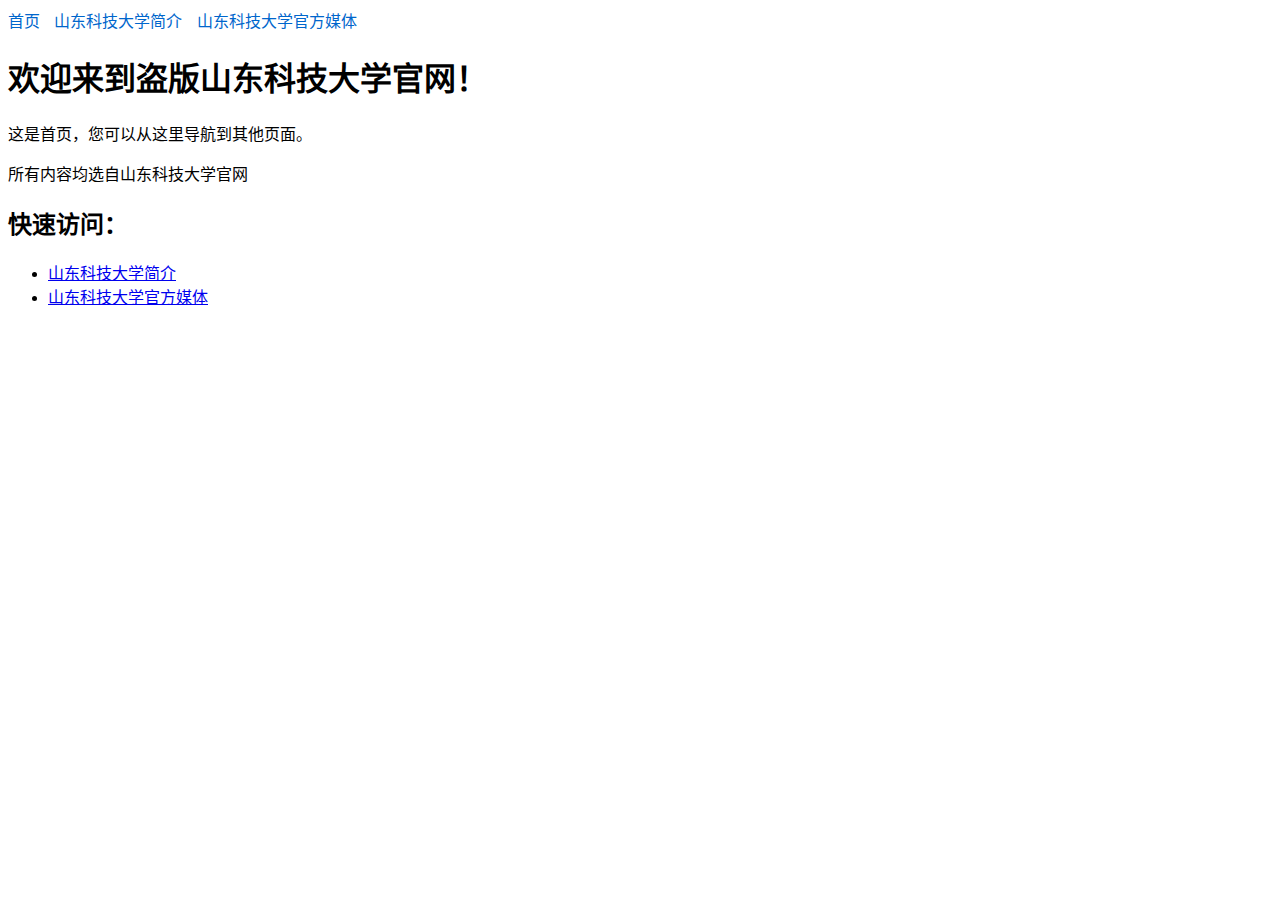
<file: index.html>
<!DOCTYPE html>
<html lang="zh-CN">

<head>
    <meta charset="UTF-8">
    <title>首页 - 盗版山东科技大学官网</title>
    <link rel="stylesheet" href="styles.css">
</head>

<body>
    <div class="nav">
        <a href="index.html">首页</a>
        <a href="page1.html">山东科技大学简介</a>
        <a href="page2.html">山东科技大学官方媒体</a>
    </div>
    <h1>欢迎来到盗版山东科技大学官网！</h1>
    <p>这是首页，您可以从这里导航到其他页面。</p>
    <p>所有内容均选自山东科技大学官网</p>
    <h2>快速访问：</h2>
    <ul>
        <li><a href="page1.html">山东科技大学简介</a></li>
        <li><a href="page2.html">山东科技大学官方媒体</a></li>
    </ul>
</body>

</html>
</file>
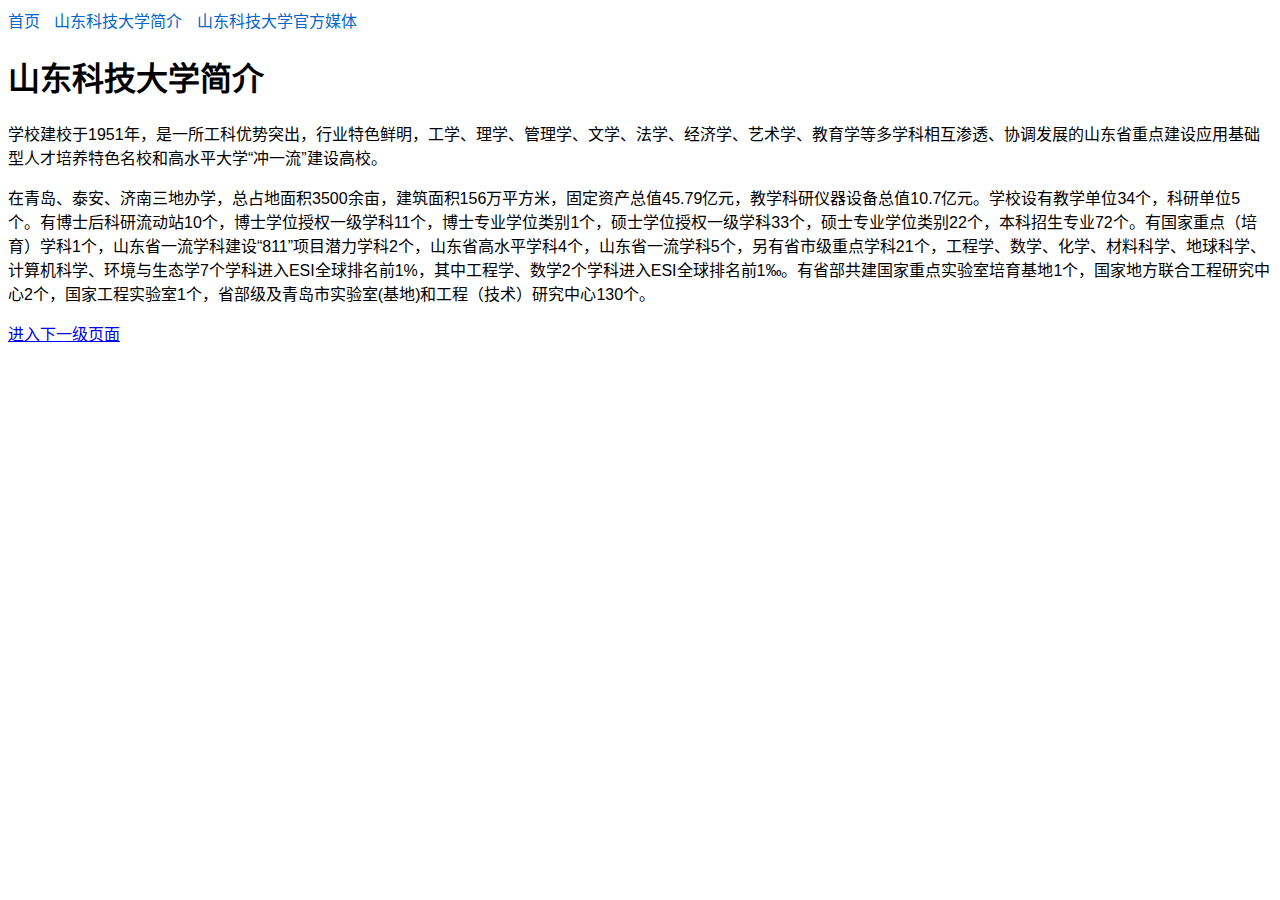
<file: page1.html>
<!DOCTYPE html>
<html lang="zh-CN">

<head>
    <meta charset="UTF-8">
    <title>山东科技大学简介1</title>
    <link rel="stylesheet" href="styles.css">
</head>

<body>
    <div class="nav">
        <a href="index.html">首页</a>
        <a href="page1.html">山东科技大学简介</a>
        <a href="page2.html">山东科技大学官方媒体</a>
    </div>
    <h1>山东科技大学简介</h1>
    <p>学校建校于1951年，是一所工科优势突出，行业特色鲜明，工学、理学、管理学、文学、法学、经济学、艺术学、教育学等多学科相互渗透、协调发展的山东省重点建设应用基础型人才培养特色名校和高水平大学“冲一流”建设高校。</p>
    <p>在青岛、泰安、济南三地办学，总占地面积3500余亩，建筑面积156万平方米，固定资产总值45.79亿元，教学科研仪器设备总值10.7亿元。学校设有教学单位34个，科研单位5个。有博士后科研流动站10个，博士学位授权一级学科11个，博士专业学位类别1个，硕士学位授权一级学科33个，硕士专业学位类别22个，本科招生专业72个。有国家重点（培育）学科1个，山东省一流学科建设“811”项目潜力学科2个，山东省高水平学科4个，山东省一流学科5个，另有省市级重点学科21个，工程学、数学、化学、材料科学、地球科学、计算机科学、环境与生态学7个学科进入ESI全球排名前1%，其中工程学、数学2个学科进入ESI全球排名前1‰。有省部共建国家重点实验室培育基地1个，国家地方联合工程研究中心2个，国家工程实验室1个，省部级及青岛市实验室(基地)和工程（技术）研究中心130个。</p>
    <p><a href="subpage1.html">进入下一级页面</a></p>
</body>

</html>
</file>
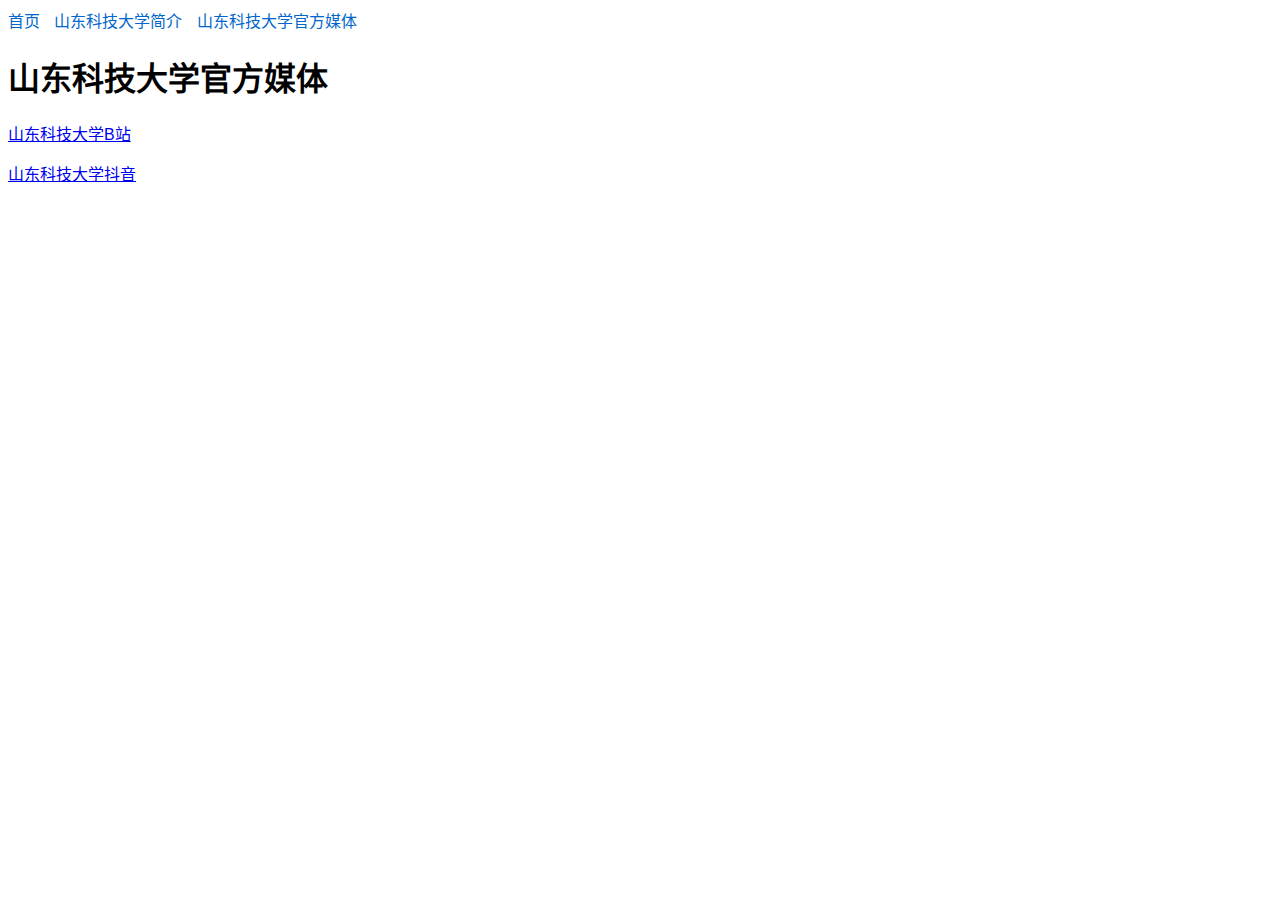
<file: page2.html>
<!DOCTYPE html>
<html lang="zh-CN">

<head>
    <meta charset="UTF-8">
    <title>页面二 - 我的网站</title>
    <link rel="stylesheet" href="styles.css">
</head>

<body>
    <div class="nav">
        <a href="index.html">首页</a>
        <a href="page1.html">山东科技大学简介</a>
        <a href="page2.html">山东科技大学官方媒体</a>
    </div>
    <h1>山东科技大学官方媒体</h1>
    <p><a href="https://space.bilibili.com/439212907">山东科技大学B站</a></p>
    <p><a href="subpage2.html">山东科技大学抖音</a></p>
</body>

</html>
</file>
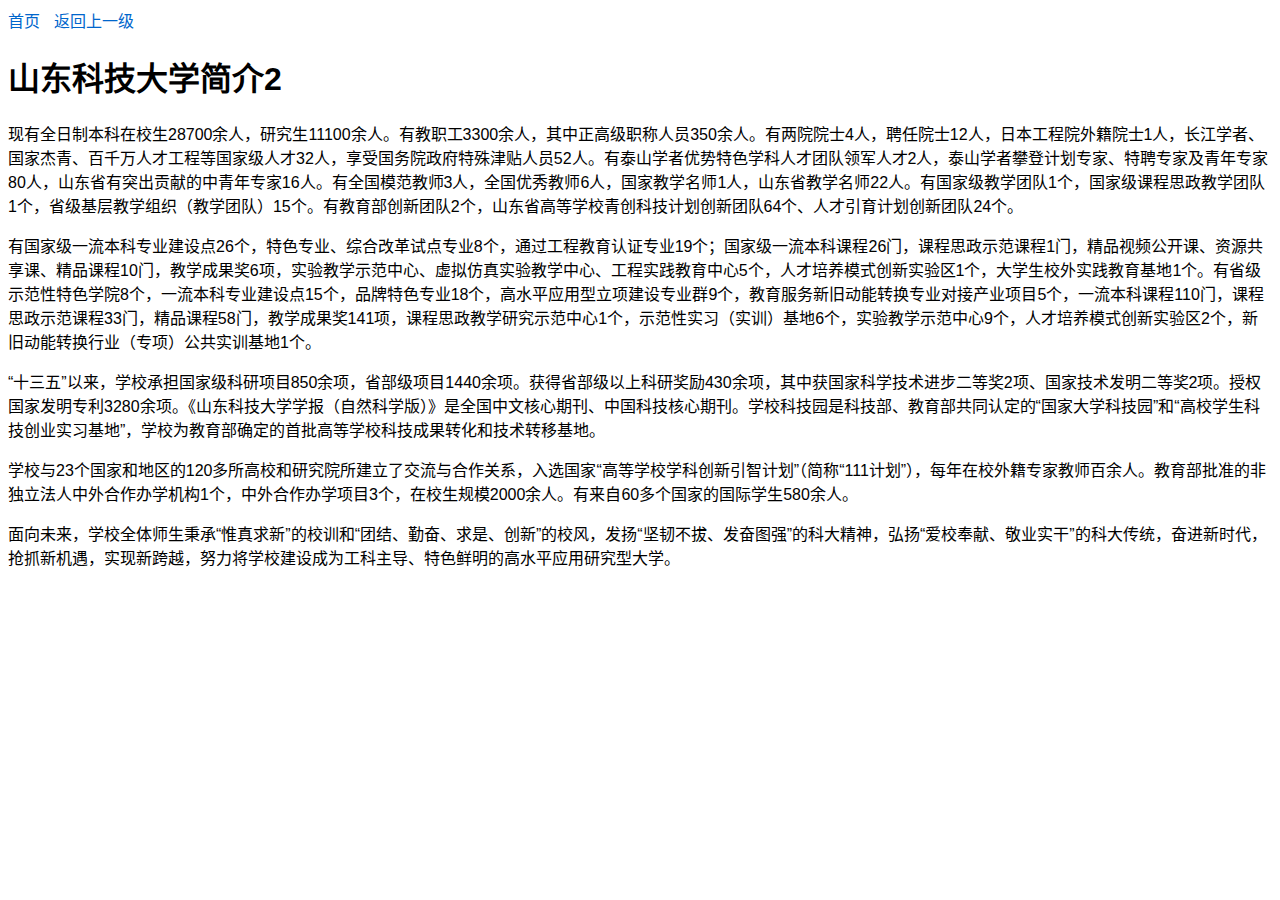
<file: subpage1.html>
<!DOCTYPE html>
<html lang="zh-CN">

<head>
    <meta charset="UTF-8">
    <title>山东科技大学简介2</title>
    <link rel="stylesheet" href="styles.css">
</head>

<body>
    <div class="nav">
        <a href="index.html">首页</a>
        <a href="page1.html">返回上一级</a>
    </div>
    <h1>山东科技大学简介2</h1>
    <p>现有全日制本科在校生28700余人，研究生11100余人。有教职工3300余人，其中正高级职称人员350余人。有两院院士4人，聘任院士12人，日本工程院外籍院士1人，长江学者、国家杰青、百千万人才工程等国家级人才32人，享受国务院政府特殊津贴人员52人。有泰山学者优势特色学科人才团队领军人才2人，泰山学者攀登计划专家、特聘专家及青年专家80人，山东省有突出贡献的中青年专家16人。有全国模范教师3人，全国优秀教师6人，国家教学名师1人，山东省教学名师22人。有国家级教学团队1个，国家级课程思政教学团队1个，省级基层教学组织（教学团队）15个。有教育部创新团队2个，山东省高等学校青创科技计划创新团队64个、人才引育计划创新团队24个。
    </p>
    <p>有国家级一流本科专业建设点26个，特色专业、综合改革试点专业8个，通过工程教育认证专业19个；国家级一流本科课程26门，课程思政示范课程1门，精品视频公开课、资源共享课、精品课程10门，教学成果奖6项，实验教学示范中心、虚拟仿真实验教学中心、工程实践教育中心5个，人才培养模式创新实验区1个，大学生校外实践教育基地1个。有省级示范性特色学院8个，一流本科专业建设点15个，品牌特色专业18个，高水平应用型立项建设专业群9个，教育服务新旧动能转换专业对接产业项目5个，一流本科课程110门，课程思政示范课程33门，精品课程58门，教学成果奖141项，课程思政教学研究示范中心1个，示范性实习（实训）基地6个，实验教学示范中心9个，人才培养模式创新实验区2个，新旧动能转换行业（专项）公共实训基地1个。
    </p>
    <p>“十三五”以来，学校承担国家级科研项目850余项，省部级项目1440余项。获得省部级以上科研奖励430余项，其中获国家科学技术进步二等奖2项、国家技术发明二等奖2项。授权国家发明专利3280余项。《山东科技大学学报（自然科学版）》是全国中文核心期刊、中国科技核心期刊。学校科技园是科技部、教育部共同认定的“国家大学科技园”和“高校学生科技创业实习基地”，学校为教育部确定的首批高等学校科技成果转化和技术转移基地。
    </p>
    <p>学校与23个国家和地区的120多所高校和研究院所建立了交流与合作关系，入选国家“高等学校学科创新引智计划”（简称“111计划”），每年在校外籍专家教师百余人。教育部批准的非独立法人中外合作办学机构1个，中外合作办学项目3个，在校生规模2000余人。有来自60多个国家的国际学生580余人。
    </p>
    <p>面向未来，学校全体师生秉承“惟真求新”的校训和“团结、勤奋、求是、创新”的校风，发扬“坚韧不拔、发奋图强”的科大精神，弘扬“爱校奉献、敬业实干”的科大传统，奋进新时代，抢抓新机遇，实现新跨越，努力将学校建设成为工科主导、特色鲜明的高水平应用研究型大学。
    </p>
</body>

</html>
</file>
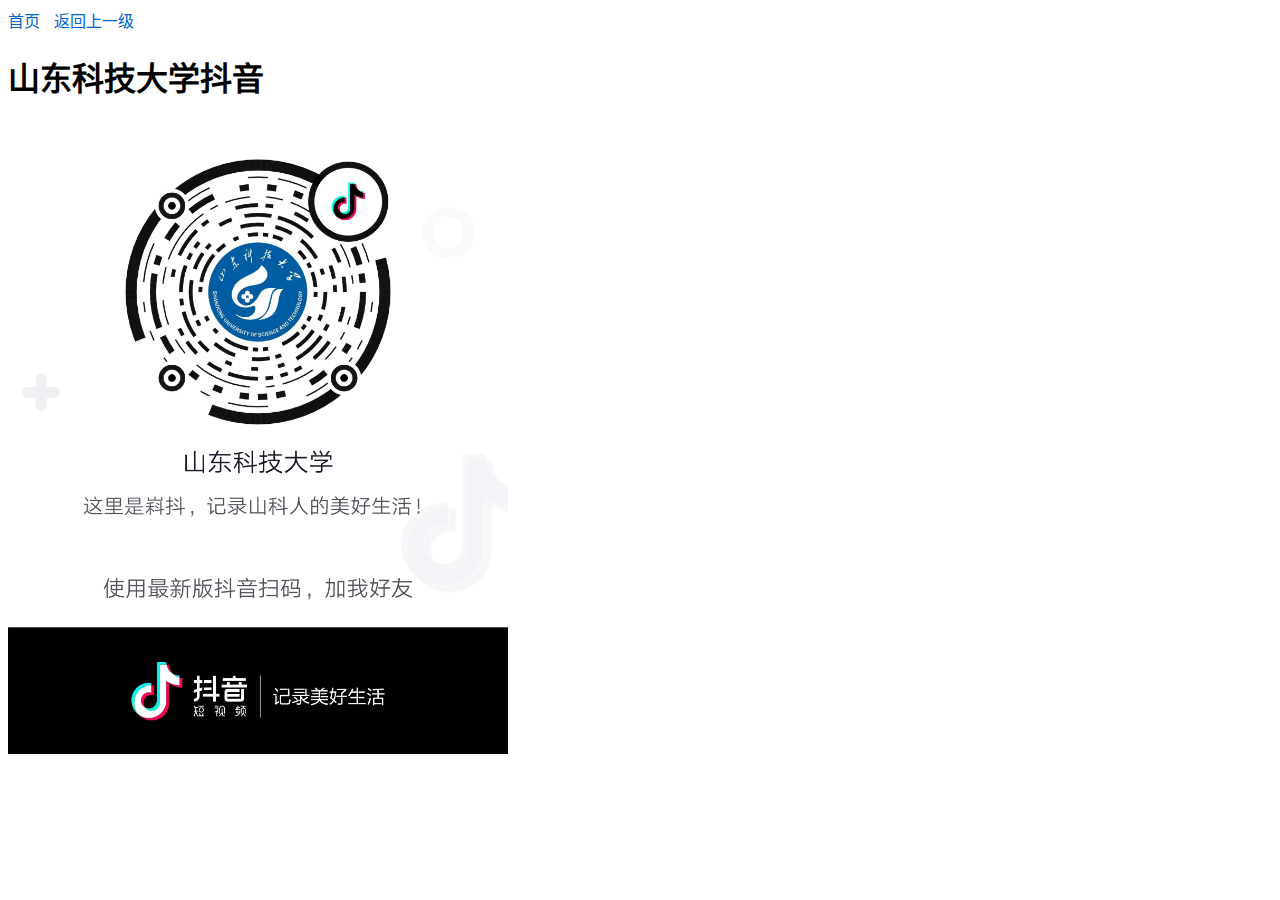
<file: subpage2.html>
<!DOCTYPE html>
<html lang="zh-CN">

<head>
    <meta charset="UTF-8">
    <title>山东科技大学抖音</title>
    <link rel="stylesheet" href="styles.css">
</head>

<body>
    <div class="nav">
        <a href="index.html">首页</a>
        <a href="page2.html">返回上一级</a>
    </div>
    <h1>山东科技大学抖音</h1>
    <p><img width="500" src="sdust-douyin.png"></p>
</body>

</html>
</file>
<file: styles.css>
body {
    font-family: Arial, sans-serif;
}

.nav {
    margin-bottom: 20px;
}

.nav a {
    margin-right: 10px;
    text-decoration: none;
    color: #0066cc;
}

.nav a:hover {
    text-decoration: underline;
}
</file>
